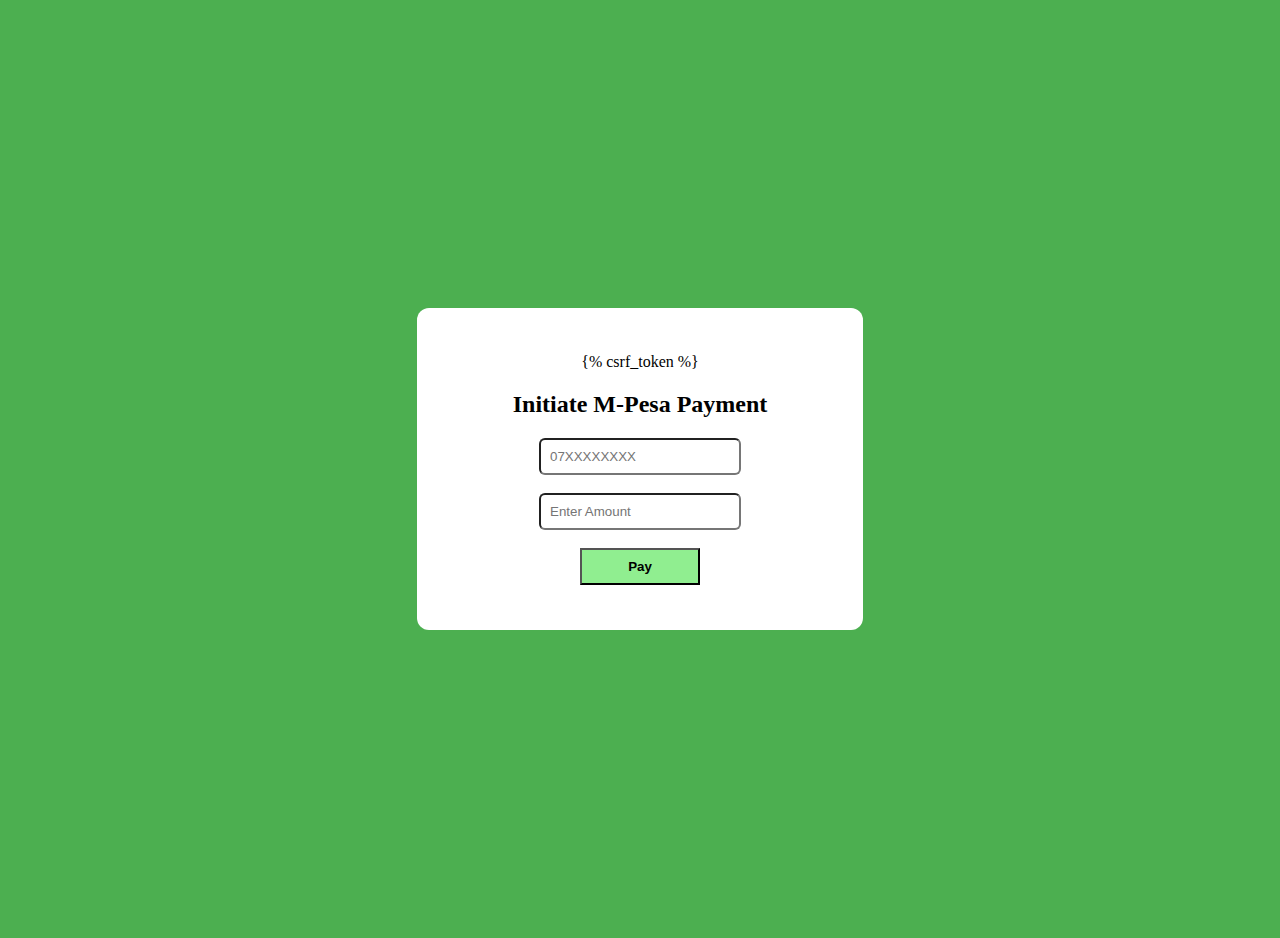
<file: website/templates/payment_form.html>
<!DOCTYPE html>
<html lang="en">
<head>
    <meta charset="UTF-8">
    <title>Pay with M-Pesa</title>
    <style>
        body{
            background-color: #4CAF50;
            justify-content: center;
            text-align: center;
            padding: 300px;
            display: flex;
        }
        form{
            background-color: white;
            border-radius: 12px;
            padding: 45px 90px;
            width: 40%;
            height: 60%;
        }
        form input{
            padding: 9px;
            width: 180px;
            border-radius: 6px;
        }
        button {
            background-color: lightgreen;
            width: 120px;
            padding: 9px;
            font-weight: bold;
        }
    </style>
</head>
<body>
<form action="" method="POST">
    {% csrf_token %}
    <h2>Initiate M-Pesa Payment</h2>
    <input type="text" name="phone" placeholder="07XXXXXXXX" required><br><br>
    <input type="number" name="amount" placeholder="Enter Amount" required><br><br>
    <button type="submit">Pay</button>

</form>
</body>
</html>
</file>
